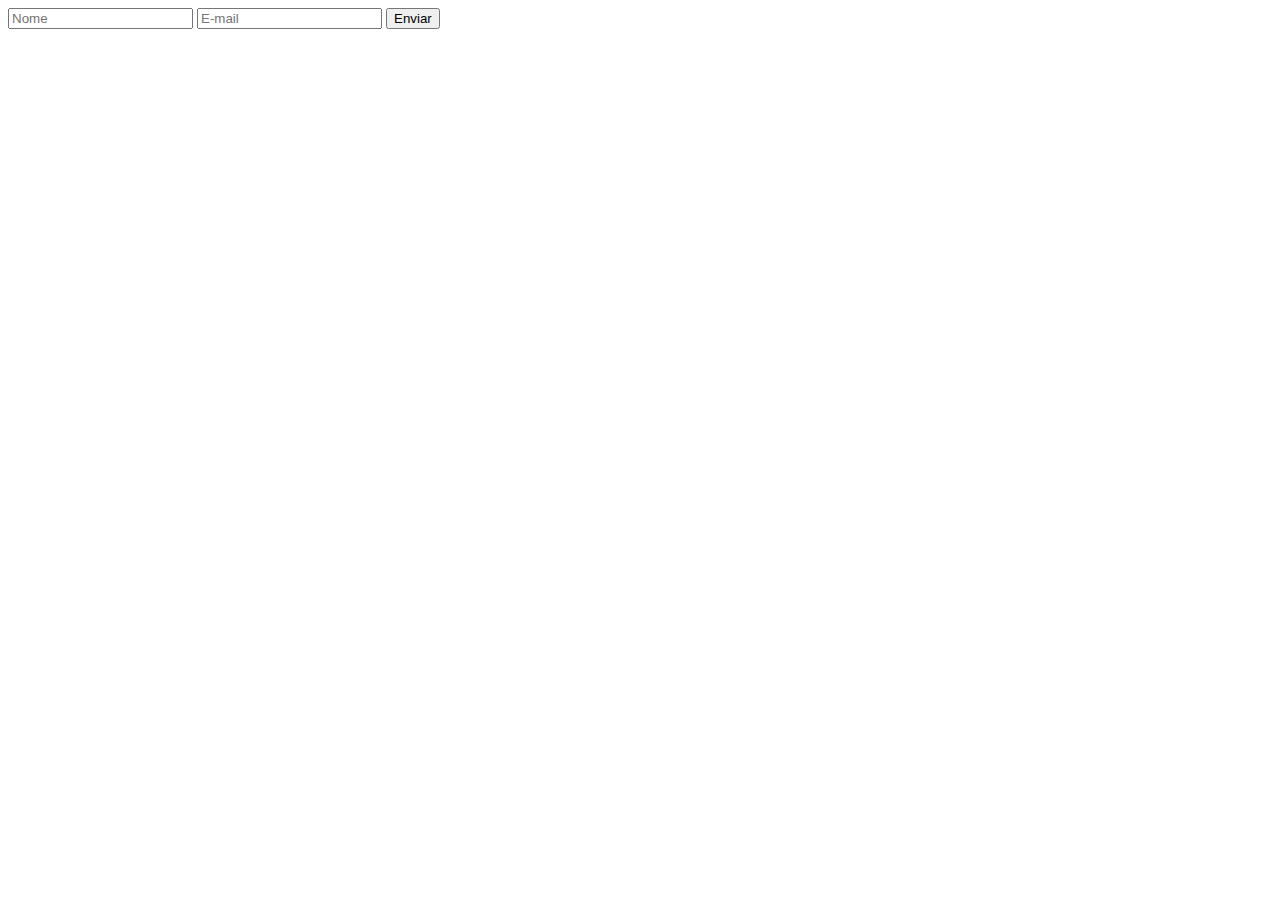
<file: IdeaProjects/contatinho/src/main/resources/templates/index.html>
<!DOCTYPE html>
<html lang="en">
<head>
    <meta charset="UTF-8">
    <meta name="viewport" content="width=device-width, initial-scale=1.0">
    <meta http-equiv="X-UA-Compatible" content="ie=edge">
    <title>Document</title>
</head>
<body>
    <form method="POST">
        <input type="text" placeholder="Nome" name="nome">
        <input type="text" placeholder="E-mail" name="email">
        <button>Enviar</button>
    </form>
</body>
</html>
</file>
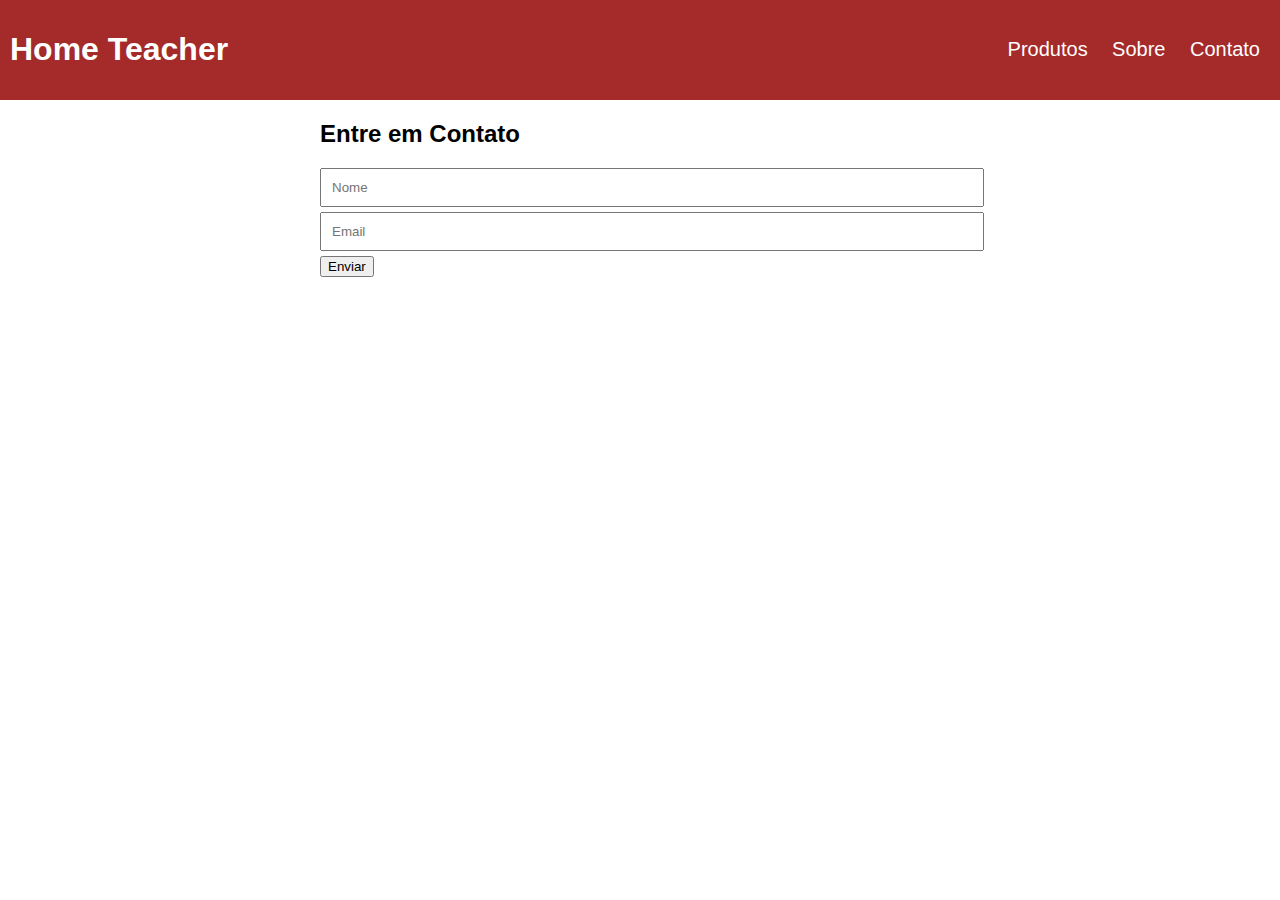
<file: home-teacher/contato.html>
<!DOCTYPE html>
<html lang="en">
<head>
    <meta charset="UTF-8">
    <meta name="viewport" content="width=device-width, initial-scale=1.0">
    <meta http-equiv="X-UA-Compatible" content="ie=edge">
    <title>Home Teacher</title>
    <link rel="stylesheet" href="styles.css">
</head>
<body>
    <div class="header">
        <h1>
            <a href="index.html">Home Teacher</a>
        </h1>

        <div class="menu">
            <a href="produtos.html">Produtos</a>
            <a href="sobre.html">Sobre</a>
            <a href="contato.html">Contato</a>
        </div>
    </div>

    <form action="">
        <h2>Entre em Contato</h2>
        <input type="text" placeholder="Nome">
        <input type="text" placeholder="Email">
        <button>Enviar</button>
    </form>
</body>
</html>
</file>
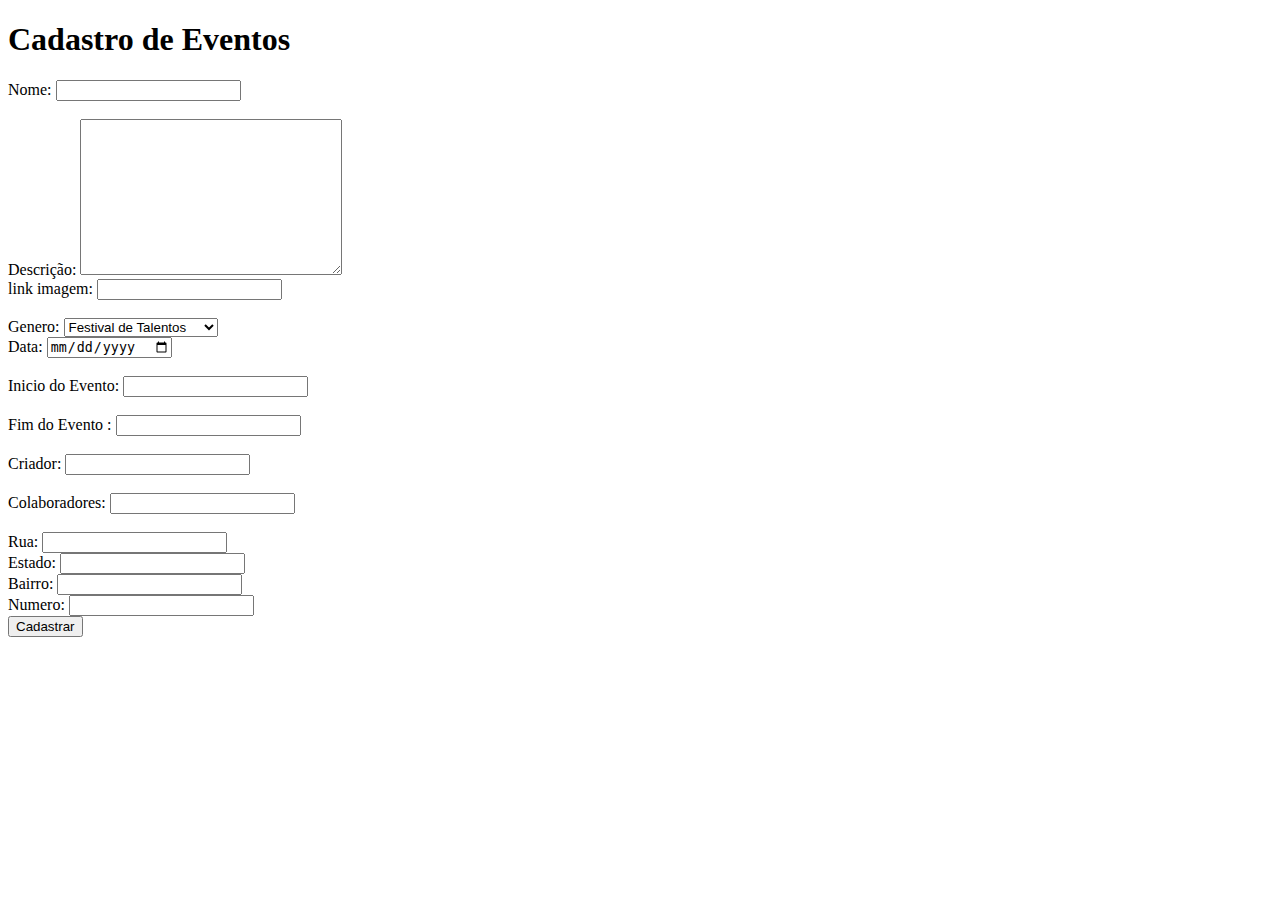
<file: Documents/Qbrada-master/src/main/resources/templates/cadastro.html>
<!DOCTYPE html>
<html lang="en">
<head>
    <meta charset="UTF-8">
    <meta name="viewport" content="width=device-width, initial-scale=1.0">
    <meta http-equiv="X-UA-Compatible" content="ie=edge">
    <title>Cadastro</title>
</head>
<body>
<h1>Cadastro de Eventos</h1>

<div th:each="erro : ${erros}">
   <span th:text="${erro.field}"></span>
    <span th:text="${erro.defaultMessage}"></span>
</div>

<form action="cadastrar" method="POST">

    <label>Nome: </label>
    <input type="text" name="nome"> <br><br>

    <label>Descrição: </label>
    <textarea name="descricao" id="" cols="30" rows="10"></textarea><br>

    <label>link imagem: </label>
    <input type="text" name="imagem"><br><br>

    <label>Genero: </label>
    <select name="genero">
        <option value="festivalDeTalentos">Festival de Talentos</option>
        <option value="streetDance">Street Dance</option>
        <option value="feiraCultural">Feira Cultural</option>
        <option value="show">Show</option>
        <option value="batalhaDeRimas">Batalha de Rimas</option>
        <option value="slam">Slam</option>
        <option value="workshop">WorkShop</option>
        <option value="palestra">Palestra</option>
        <option value="teatro">Teatro</option>
        <option value="competiçãoDeDanca">Competição de Dança</option>
    </select><br>

    <label>Data: </label>
    <input type="date" name="dataEvento"> <br><br>

    <label>Inicio do Evento: </label>
    <input type="text" name="horaInicio"> <br><br>

    <label>Fim do Evento : </label>
    <input type="text" name="horaFim"> <br><br>

    <label>Criador: </label>
    <input type="text" name="criador"> <br><br>

    <label>Colaboradores: </label>
    <input type="text" name="colaboradores"> <br><br>

    <label>Rua: </label>
    <input type="text" name="rua"><br>

    <label>Estado: </label>
    <input type="text" name="estado"><br>

    <label>Bairro: </label>
    <input type="text" name="bairro"><br>

    <label>Numero: </label>
    <input type="text" name="numero"><br>

    <button>Cadastrar</button>

    <p th:text="${msg}"></p>
</form>

</body>
</html>
</file>
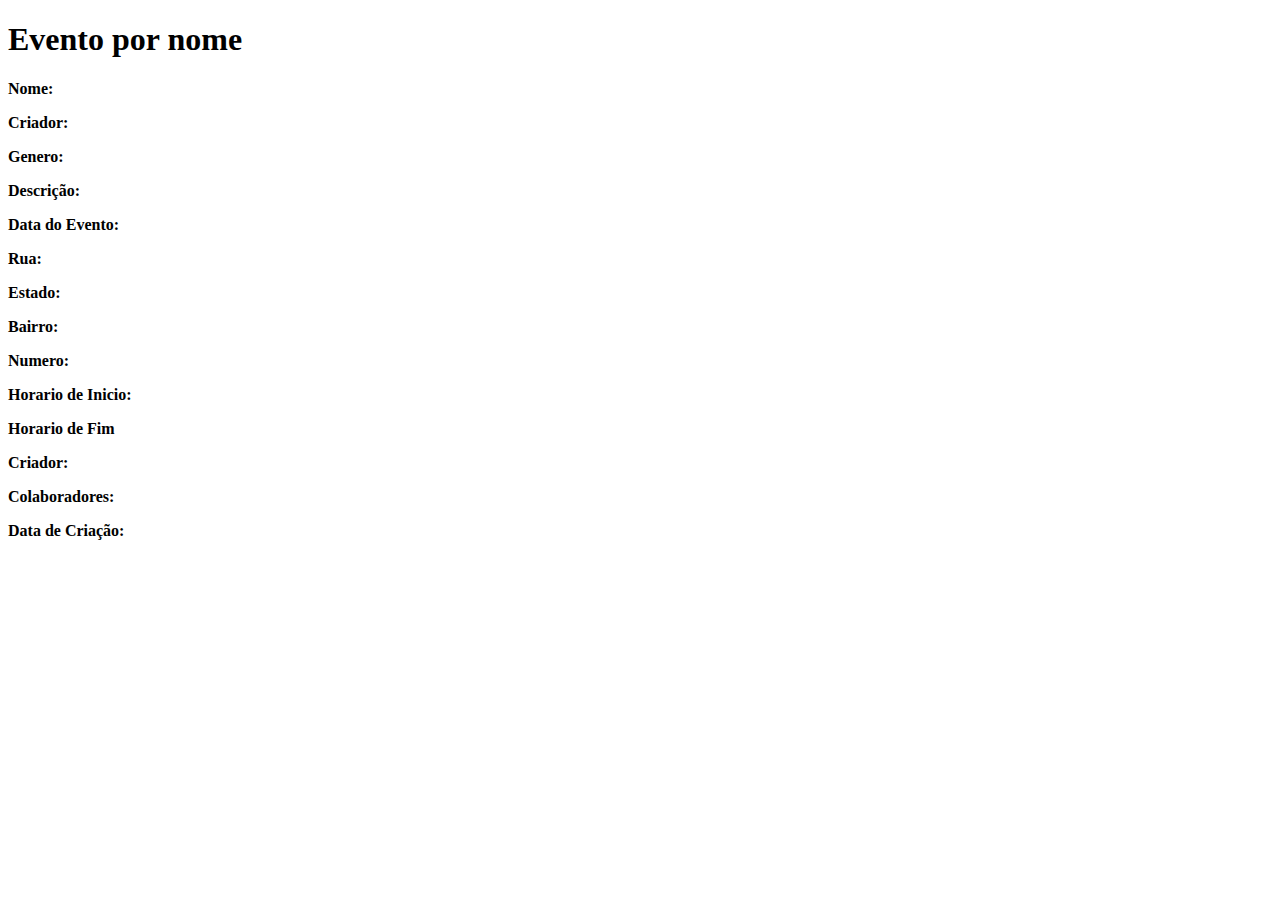
<file: Documents/Qbrada-master/src/main/resources/templates/listarEvento.html>
<!DOCTYPE html>
<html lang="en">
<head>
    <meta charset="UTF-8">
    <title>Title</title>
</head>
<body>

    <h1>Evento por nome</h1>
    <div>
        <div>

            <p><strong>Nome:</strong> <span th:text="${evento.nome}"></span></p>
            <p><strong>Criador:</strong> <span th:text="${evento.criador}"></span></p>
            <p><strong>Genero:</strong> <span th:text="${evento.genero}"></span></p>
            <p><strong>Descrição:</strong> <span th:text="${evento.descricao}"></span></p>
            <p><strong>Data do Evento:</strong> <span th:text="${evento.dataEvento}"></span></p>
            <p><strong>Rua:</strong> <span th:text="${evento.rua}"></span></p>
            <p><strong>Estado:</strong> <span th:text="${evento.estado}"></span></p>
            <p><strong>Bairro:</strong> <span th:text="${evento.bairro}"></span></p>
            <p><strong>Numero:</strong> <span th:text="${evento.numero}"></span></p>
            <p><strong>Horario de Inicio:</strong> <span th:text="${evento.horaInicio}"></span></p>
            <p><strong>Horario de Fim</strong> <span th:text="${evento.horaFim}"></span></p>
            <p><strong>Criador:</strong> <span th:text="${evento.criador}"></span></p>
            <p><strong>Colaboradores:</strong><span th:text="${evento.colaboradores}"></span></p>
            <p><strong>Data de Criação:</strong> <span th:text="${evento.dataCriacao}"></span></p>

        </div>
    </div>
</body>
</html>
</file>
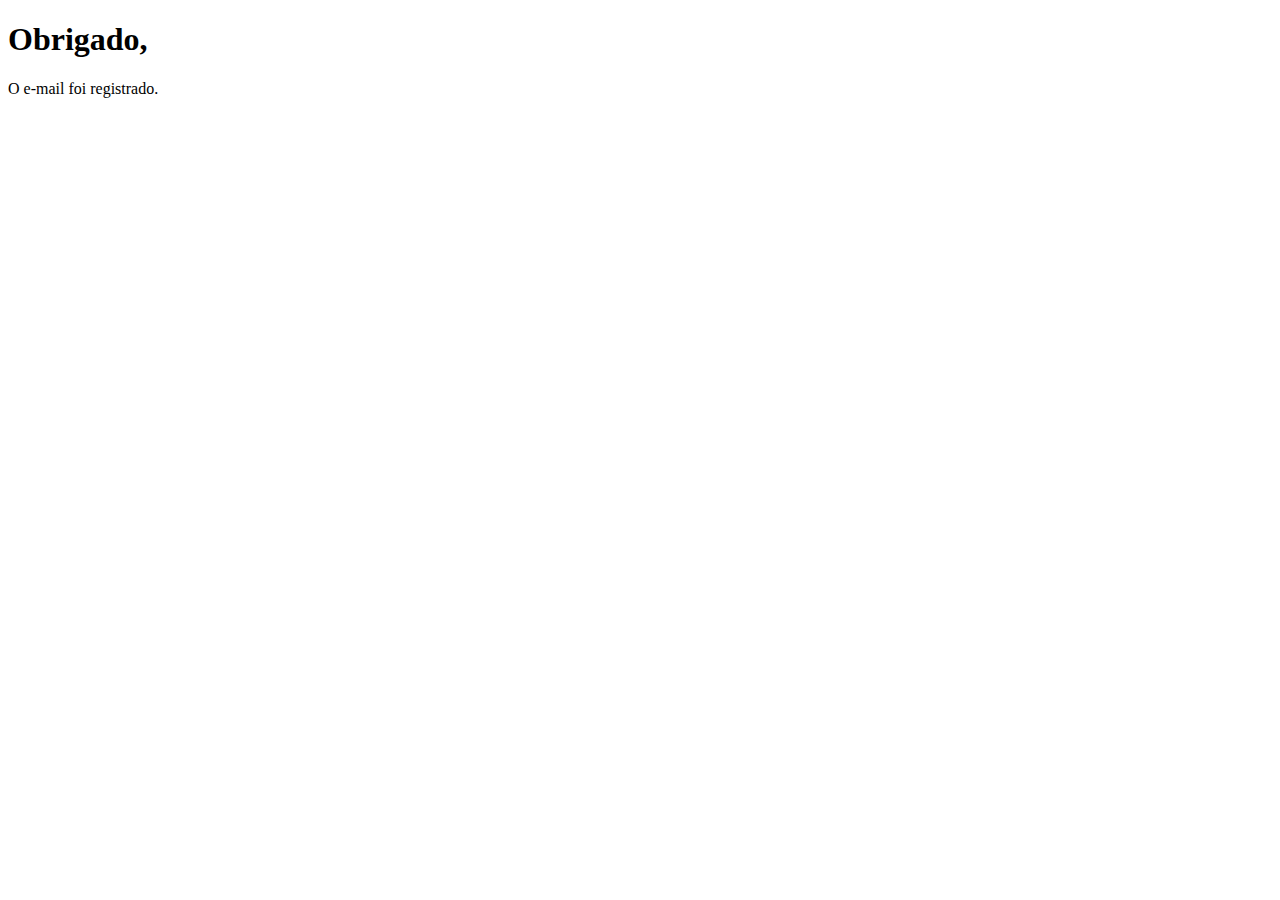
<file: IdeaProjects/contatinho/src/main/resources/templates/resposta.html>
<!DOCTYPE html>
<html lang="en">
<head>
    <meta charset="UTF-8">
    <meta name="viewport" content="width=device-width, initial-scale=1.0">
    <meta http-equiv="X-UA-Compatible" content="ie=edge">
    <title>Document</title>
</head>
<body>
    <h1>Obrigado, <span th:text="${nome}"></span></h1>
    <p>O e-mail <span th:text="${email}"></span> foi registrado.</p>
</body>
</html>
</file>
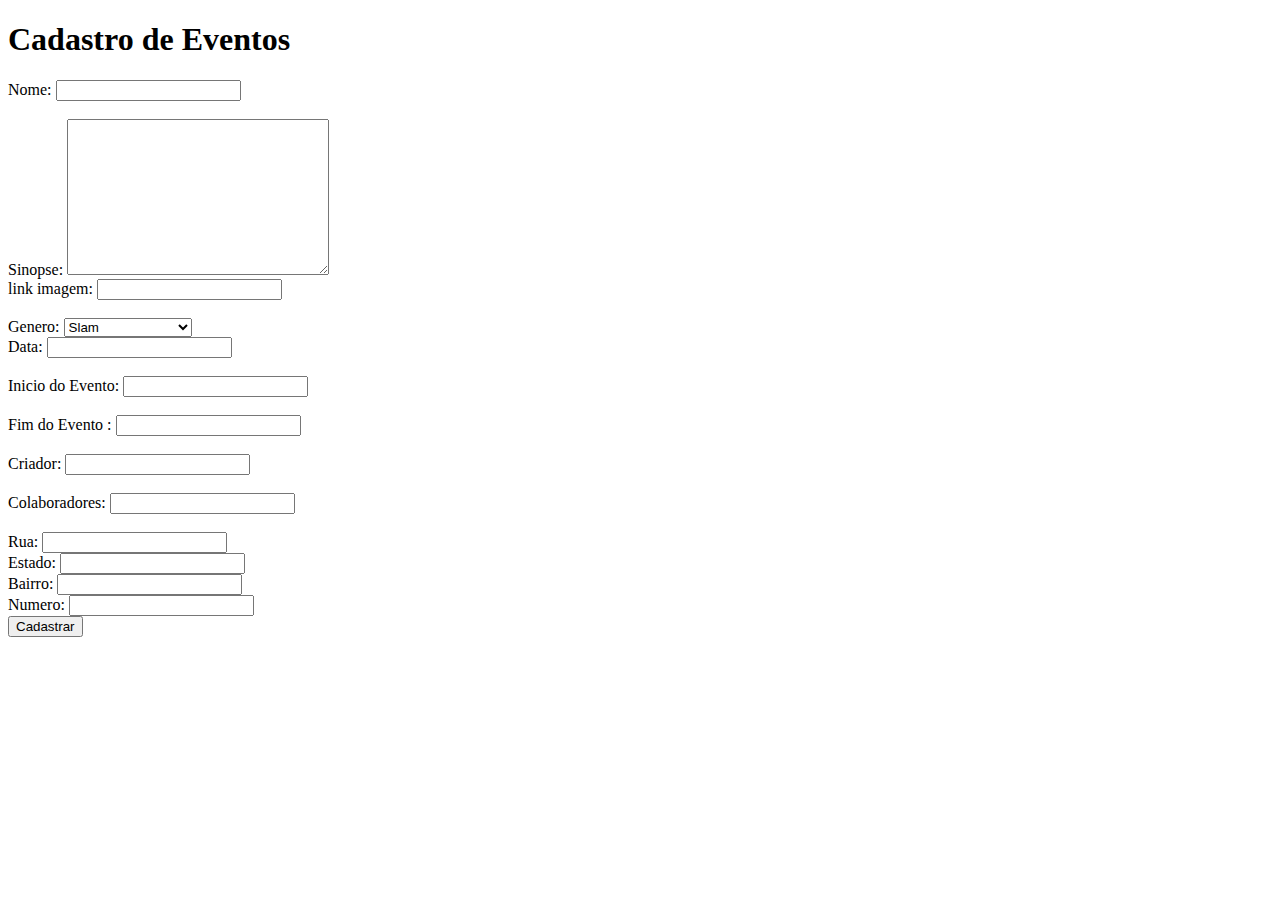
<file: IdeaProjects/qbrada/src/main/resources/templates/cadastro.html>
<!DOCTYPE html>
<html lang="pt-br">
<head>
    <meta charset="UTF-8">
    <meta name="viewport" content="width=device-width, initial-scale=1.0">
    <meta http-equiv="X-UA-Compatible" content="ie=edge">
    <title>Cadastro</title>
</head>
<body>
<h1>Cadastro de Eventos</h1>

<form action="cadastrar" method="POST">

    <label>Nome: </label>
    <input type="text" name="nome"> <br><br>

    <label>Sinopse: </label>
    <textarea name="sinopse" id="" cols="30" rows="10"></textarea><br>

    <label>link imagem: </label>
    <input type="text" name="imagem"><br><br>

    <label>Genero: </label>
    <select name="genero">
        <option value="slam">Slam</option>
        <option value="hip-hop">Hip-Hop</option>
        <option value="show">Show</option>
        <option value="batalhaDeRimas">Batalha de Rimas</option>
    </select><br>

    <label>Data: </label>
    <input type="text" name="dataEvento"> <br><br>

    <label>Inicio do Evento: </label>
    <input type="text" name="horaInicio"> <br><br>

    <label>Fim do Evento : </label>
    <input type="text" name="horaFim"> <br><br>

    <label>Criador: </label>
    <input type="text" name="criador"> <br><br>

    <label>Colaboradores: </label>
    <input type="text" name="colaboradores"> <br><br>

    <label>Rua: </label>
    <input type="text" name="rua"><br>

    <label>Estado: </label>
    <input type="text" name="estado"><br>

    <label>Bairro: </label>
    <input type="text" name="bairro"><br>

    <label>Numero: </label>
    <input type="text" name="numero"><br>

    <button>Cadastrar</button>
</form>

</body>
</html>
</file>
<file: home-teacher/styles.css>
body{
    margin: 0;
    font-family: sans-serif;
}

a{
    color: white;
    text-decoration: none;
}

form{
    width: 50%;
    margin: auto;
}

input{
    display: block;
    width: 100%;
    padding: 10px;
    margin: 5px 0;
}

.menu a{
    font-size: 20px;
    padding: 0 10px;
}

.header{
    background-color: brown;
    overflow: auto;
    color: white;
    display: flex;
    align-items: center;
    justify-content: space-between;
    padding: 10px;
}

.banner{
    width: 100%;
}

.products{
    display: flex;
}

.products div{
    width: 30%;
    text-align: center;
}

.products img{
    width: 100%;
    border-radius: 15px;
}
</file>
